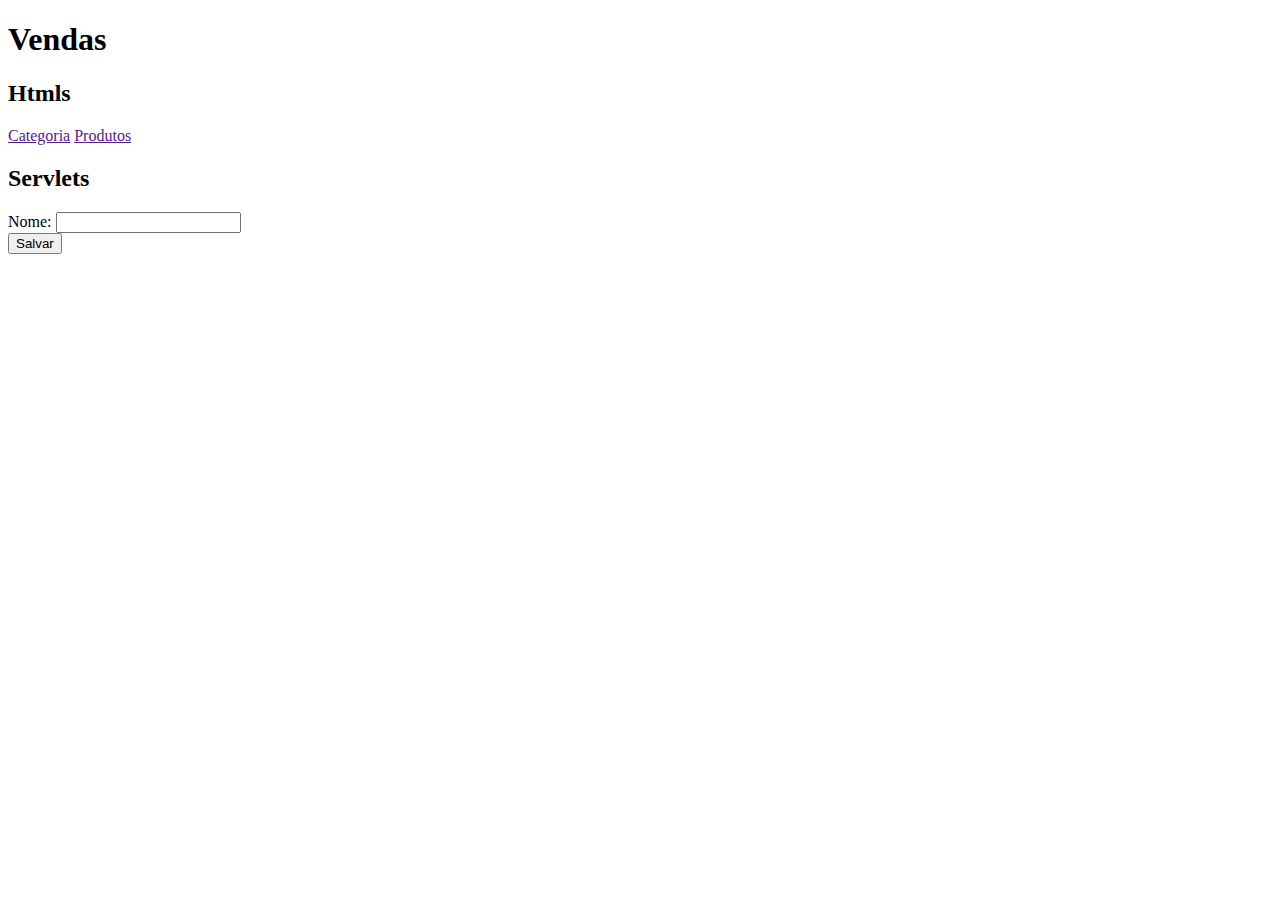
<file: src/aulas/modulo7/aula49/src/main/webapp/index.html>
<!DOCTYPE html>
<html>
	<head>
		<meta charset="ISO-8859-1">
		<title>Vendas</title>
		</head>
	<body>
	<h1>Vendas</h1>
	<h2>Htmls</h2>
	<a href="">Categoria</a>
	<a href="">Produtos</a>
	<h2>Servlets</h2>
	
	<form action="/vendas2/categoria" method="post">
		Nome: <input type="text" name="nome" /> <br />
		<input type="submit" value="Salvar" />
	</form>
	</body>
</html>
</file>
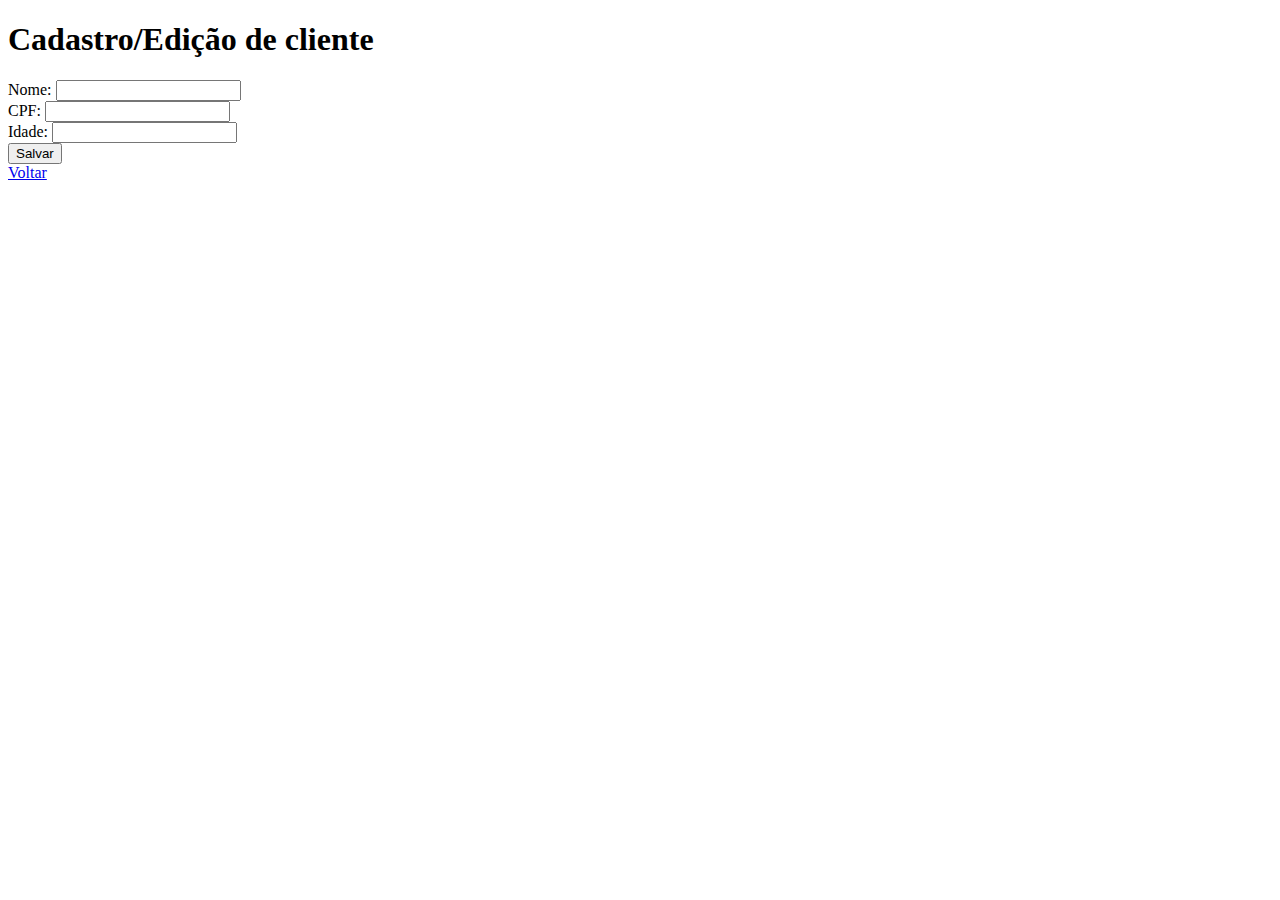
<file: src/atividades/modulo10/atp64/src/main/resources/templates/cliente-form.html>
<!DOCTYPE html>
<html lang="pt-br">
<head>
    <meta charset="UTF-8">
    <meta http-equiv="X-UA-Compatible" content="IE=edge">
    <meta name="viewport" content="width=device-width, initial-scale=1.0">
    <title>Cliente - Formulário</title>
</head>
<body>
    <h1>Cadastro/Edição de cliente</h1>
    <form action="/cliente/cadastrar" method="post">
        <input type="hidden" name="id" id="id" th:value="${cliente.id}" readonly>
        Nome: <input type="text" name="nome" id="nome" th:value="${cliente.nome}" /> <br />
        CPF: <input type="text" name="cpf" id="cpf" th:value="${cliente.cpf}" /> <br />
        Idade: <input type="number" name="idade" id="idade" th:value="${cliente.idade}" /> <br />
        <input type="submit" value="Salvar" />
    </form>
    <a href="/cliente/listar">Voltar</a>
</body>
</html>
</file>
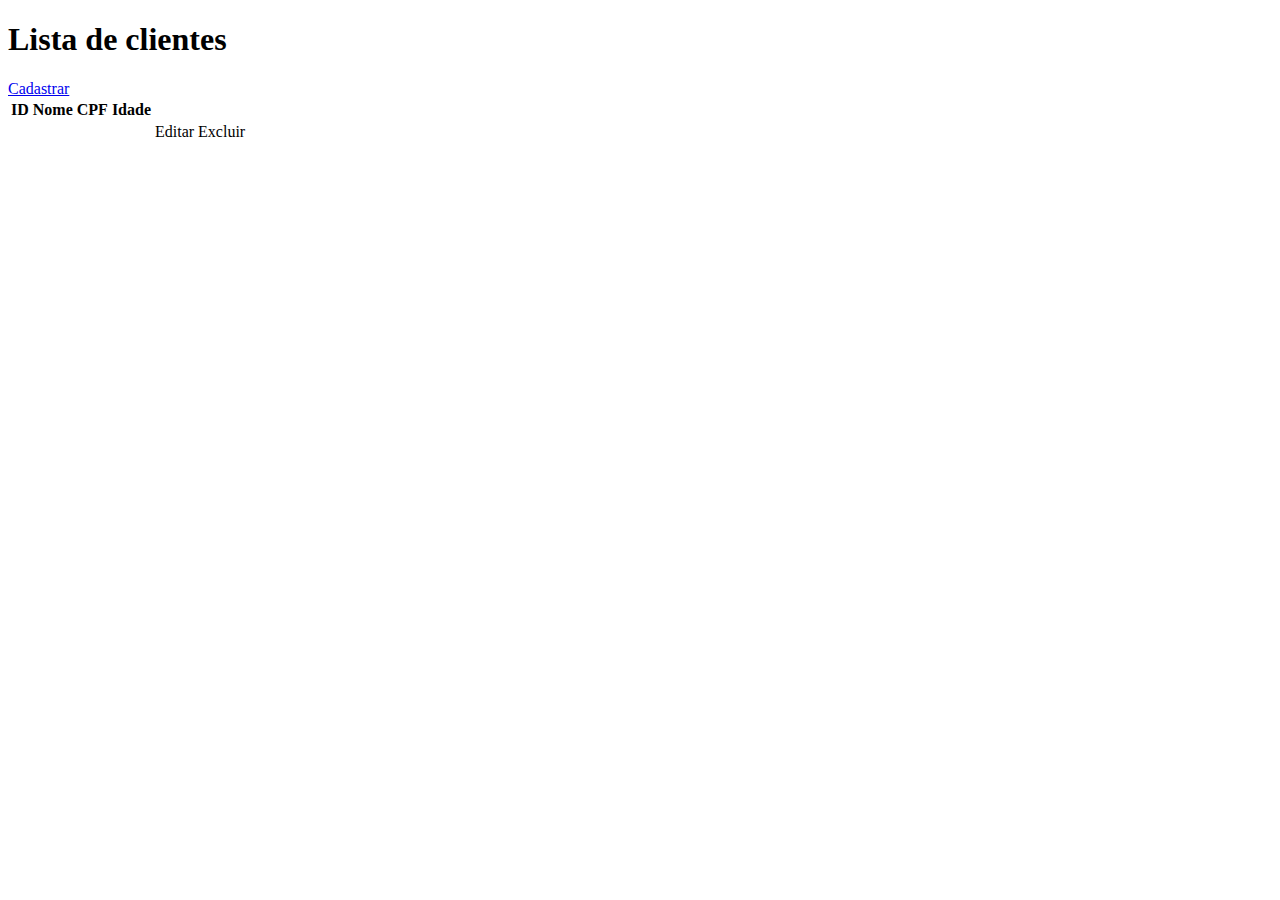
<file: src/atividades/modulo10/atp64/src/main/resources/templates/cliente-lista.html>
<!DOCTYPE html>
<html lang="pt-br">
<head>
    <meta charset="UTF-8">
    <meta http-equiv="X-UA-Compatible" content="IE=edge">
    <meta name="viewport" content="width=device-width, initial-scale=1.0">
    <title>Clientes - Lista</title>
</head>
<body>
    <h1>Lista de clientes</h1>
    <a href="/cliente/cadastrar">Cadastrar</a>
    <table>
        <thead>
            <th>ID</th>
            <th>Nome</th>
            <th>CPF</th>
            <th>Idade</th>
            <th></th>
        </thead>
        <tbody>
            <tr th:each="cliente: ${clientes}">
                <td th:text="${cliente.id}"></td>
                <td th:text="${cliente.nome}"></td>
                <td th:text="${cliente.cpf}"></td>
                <td th:text="${cliente.idade}"></td>
                <td>
                    <a th:href="@{'/cliente/editar/'+${cliente.id}}">Editar</a>
                    <a th:href="@{'/cliente/excluir/'+${cliente.id}}">Excluir</a>
                </td>
            </tr>
        </tbody>
    </table>
</body>
</html>
</file>
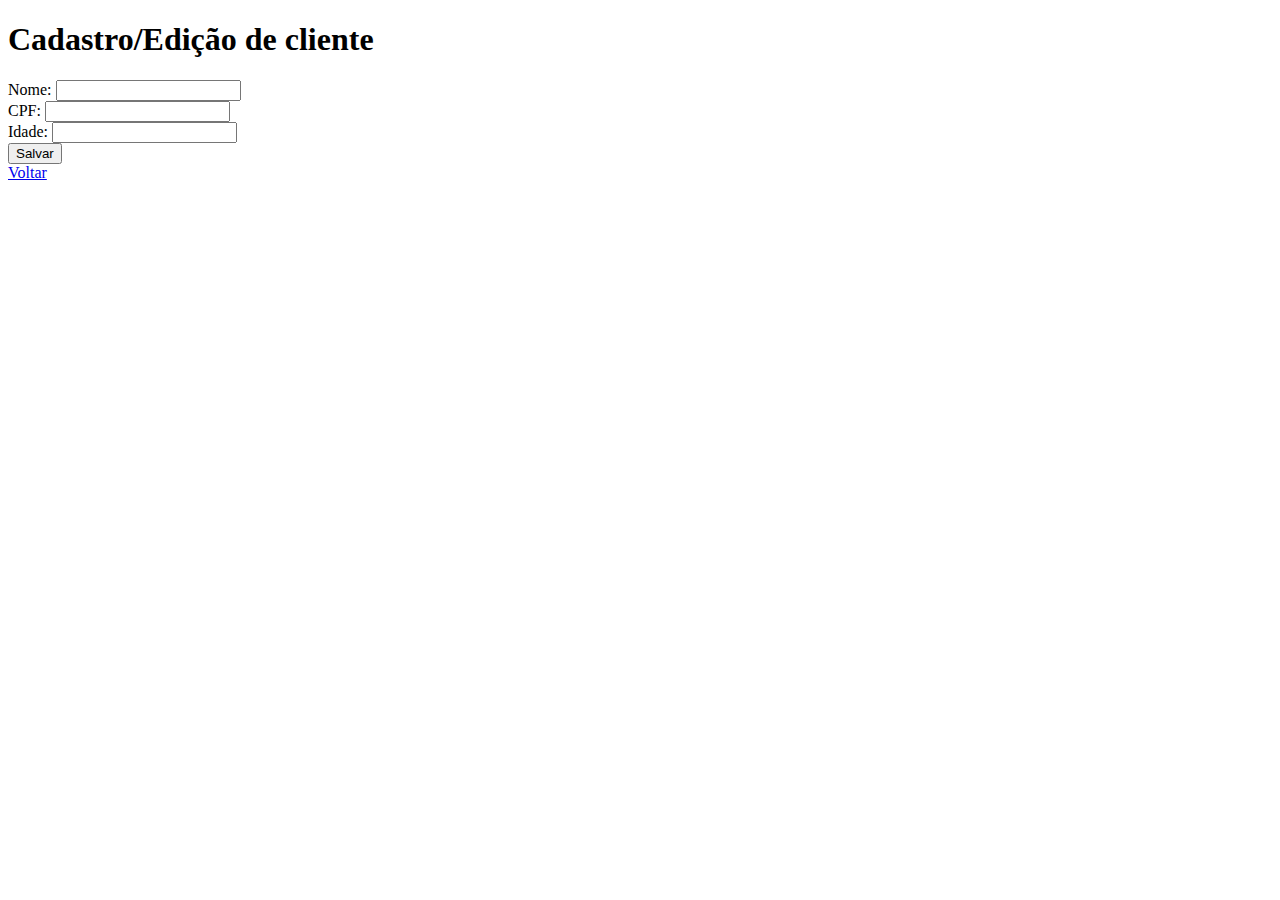
<file: src/atividades/modulo10/atp65/src/main/resources/templates/cliente-form.html>
<!DOCTYPE html>
<html lang="pt-br">
<head th:replace="~{base::head('Cliente - Formulário')}"></head>
</head>
<body>
    <header th:replace="~{base::header}"></header>
    <main>
        <h1>Cadastro/Edição de cliente</h1>
        <form action="/cliente/cadastrar" method="post">
            <input type="hidden" name="id" id="id" th:value="${cliente.id}" readonly>
            <div class="mb-3">
                <label for="nome" class="form-label">Nome:</label>
                <input class="form-control" type="text" name="nome" id="nome" th:value="${cliente.nome}" />
            </div>
            <div class="mb-3">
                <label for="cpf" class="form-label">CPF:</label>
                <input class="form-control" type="text" name="cpf" id="cpf" th:value="${cliente.cpf}" />
            </div>
            <div class="mb-3">
                <label for="idade" class="form-label">Idade:</label>
                <input class="form-control" type="number" name="idade" id="idade" th:value="${cliente.idade}" />
            </div>
            <input type="submit" value="Salvar" class="btn btn-success" />
        </form>
        <a href="/cliente/listar" class="btn btn-secondary">Voltar</a>
    </main>
</body>
</html>
</file>
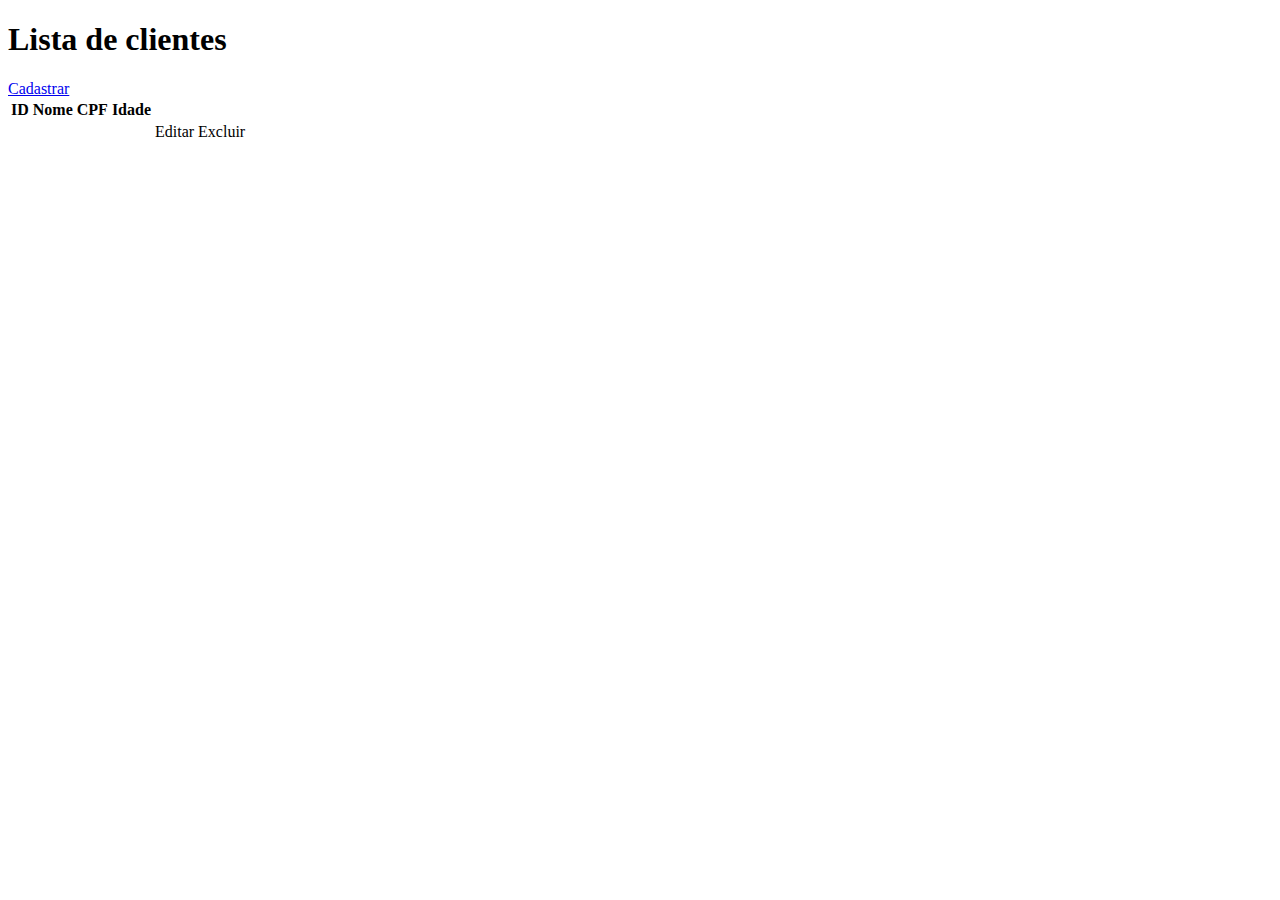
<file: src/atividades/modulo10/atp65/src/main/resources/templates/cliente-lista.html>
<!DOCTYPE html>
<html lang="pt-br">
<head th:replace="~{base::head('Clientes - Lista')}"></head>
<body>
    <header th:replace="~{base::header}"></header>
    <main>
        <h1>Lista de clientes</h1>
        <a href="/cliente/cadastrar" class="btn btn-outline-success">Cadastrar</a>
        <table class="table table-striped">
            <thead>
                <th>ID</th>
                <th>Nome</th>
                <th>CPF</th>
                <th>Idade</th>
                <th></th>
            </thead>
            <tbody>
                <tr th:each="cliente: ${clientes}">
                    <td th:text="${cliente.id}"></td>
                    <td th:text="${cliente.nome}"></td>
                    <td th:text="${cliente.cpf}"></td>
                    <td th:text="${cliente.idade}"></td>
                    <td>
                        <a th:href="@{'/cliente/editar/'+${cliente.id}}" class="btn btn-sm btn-warning">Editar</a>
                        <a th:href="@{'/cliente/excluir/'+${cliente.id}}" class="btn btn-sm btn-danger">Excluir</a>
                    </td>
                </tr>
            </tbody>
        </table>
    </main>
</body>
</html>
</file>
